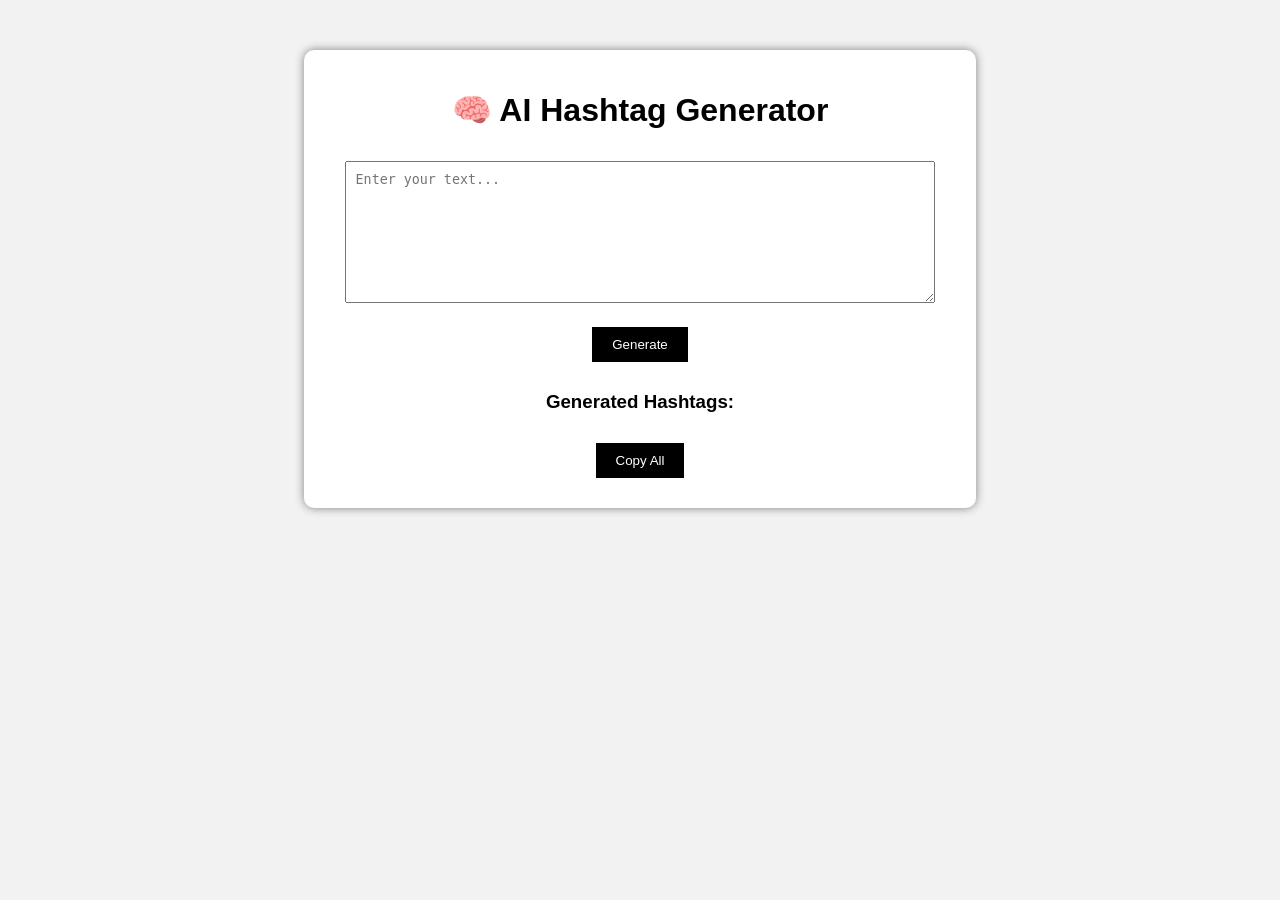
<file: index.html>
<!DOCTYPE html>
<html>
<head>
    <title>AI Hashtag Generator</title>
    <link rel="stylesheet" href="style.css">
</head>
<body>

<div class="container">
    <h1>🧠 AI Hashtag Generator</h1>

    <textarea id="inputText" placeholder="Enter your text..."></textarea>

    <button onclick="generateHashtags()">Generate</button>

    <h3>Generated Hashtags:</h3>
    <div id="output"></div>

    <button onclick="copyTags()">Copy All</button>
</div>

<script src="script.js"></script>
</body>
</html>
</file>
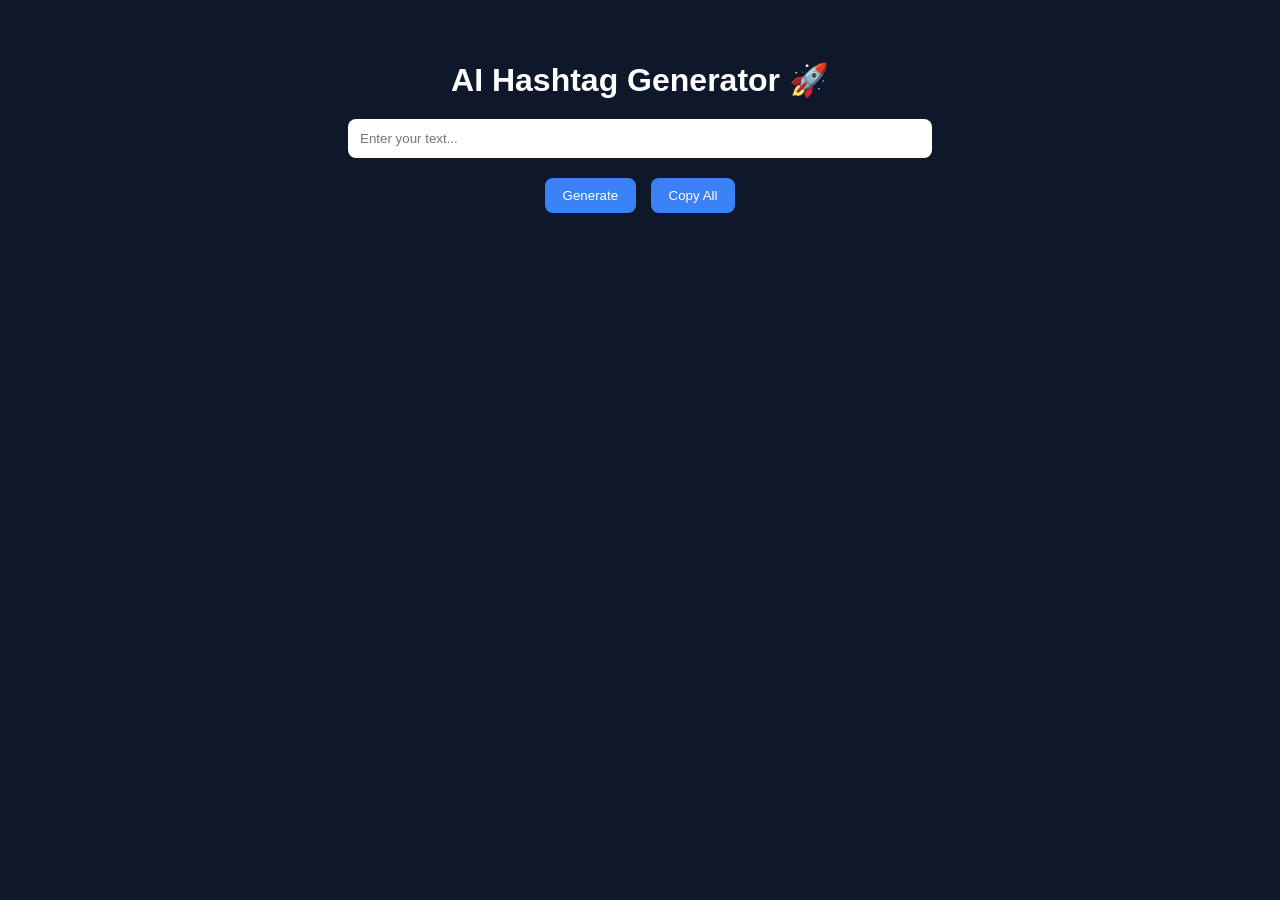
<file: frontend/index.html>
<!DOCTYPE html>
<html lang="en">
<head>
  <meta charset="UTF-8">
  <title>AI Hashtag Generator</title>
  <link rel="stylesheet" href="style.css">
</head>
<body>

  <div class="container">
    <h1>AI Hashtag Generator 🚀</h1>

    <input id="textInput" type="text" placeholder="Enter your text..." />

    <div class="buttons">
      <button onclick="generateHashtags()">Generate</button>
      <button onclick="copyAll()">Copy All</button>
    </div>

    <div id="tagContainer" class="tags"></div>
  </div>

  <script src="script.js"></script>
</body>
</html>
</file>
<file: style.css>
body {
    font-family: Arial;
    background: #f2f2f2;
    text-align: center;
}

.container {
    width: 50%;
    margin: auto;
    background: white;
    padding: 20px;
    margin-top: 50px;
    border-radius: 10px;
    box-shadow: 0px 0px 10px gray;
}

textarea {
    width: 90%;
    height: 120px;
    margin: 10px;
    padding: 10px;
}

button {
    padding: 10px 20px;
    margin: 10px;
    background: black;
    color: white;
    border: none;
    cursor: pointer;
}

#output {
    margin-top: 20px;
    font-size: 18px;
}
</file>
<file: frontend/style.css>
body {
  font-family: Arial, sans-serif;
  background: #0f172a;
  color: white;
  text-align: center;
  margin: 0;
  padding: 40px;
}

.container {
  max-width: 700px;
  margin: auto;
}

h1 {
  margin-bottom: 20px;
}

input {
  width: 80%;
  padding: 12px;
  border-radius: 8px;
  border: none;
  margin-bottom: 15px;
  outline: none;
}

.buttons {
  margin-bottom: 20px;
}

button {
  padding: 10px 18px;
  margin: 5px;
  border: none;
  border-radius: 8px;
  background: #3b82f6;
  color: white;
  cursor: pointer;
}

button:hover {
  background: #2563eb;
}

.tags {
  display: flex;
  flex-wrap: wrap;
  justify-content: center;
  gap: 10px;
}

.tag {
  background: #1e293b;
  padding: 8px 12px;
  border-radius: 20px;
  font-size: 14px;
}
</file>
